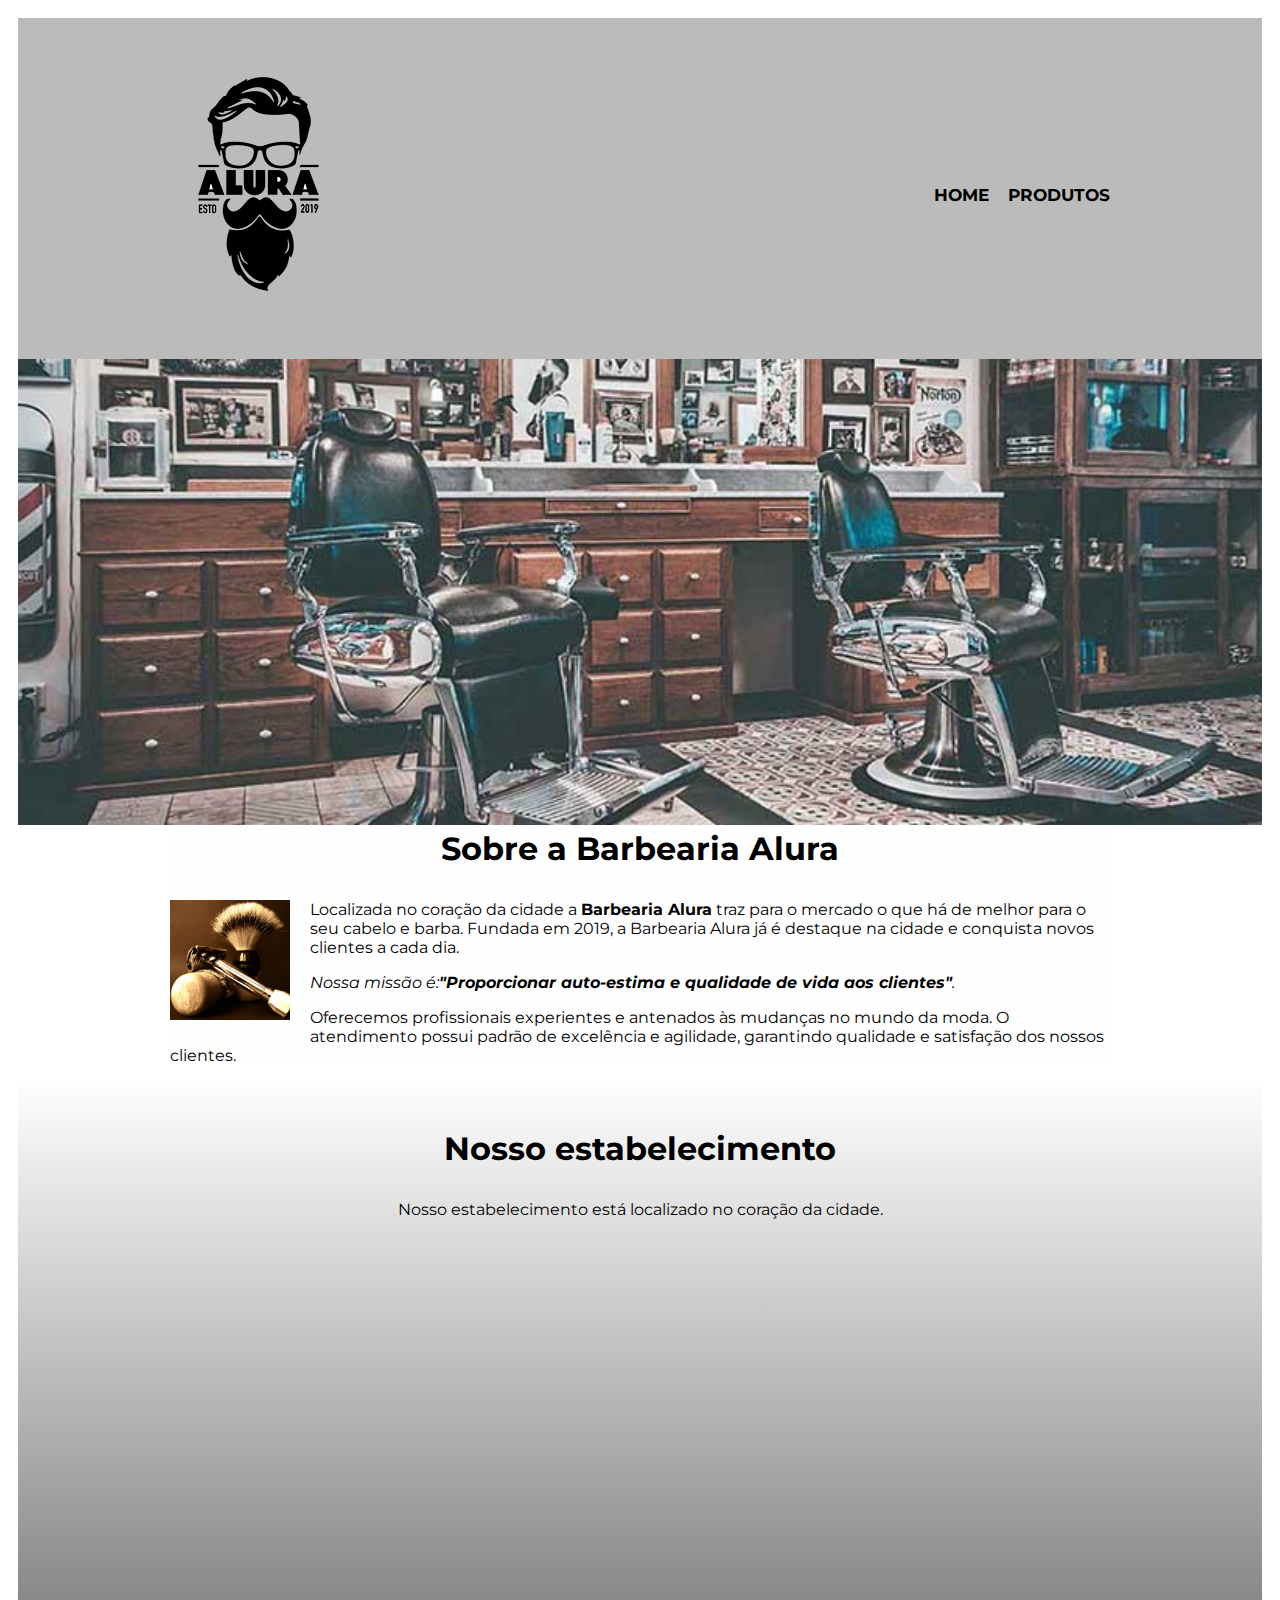
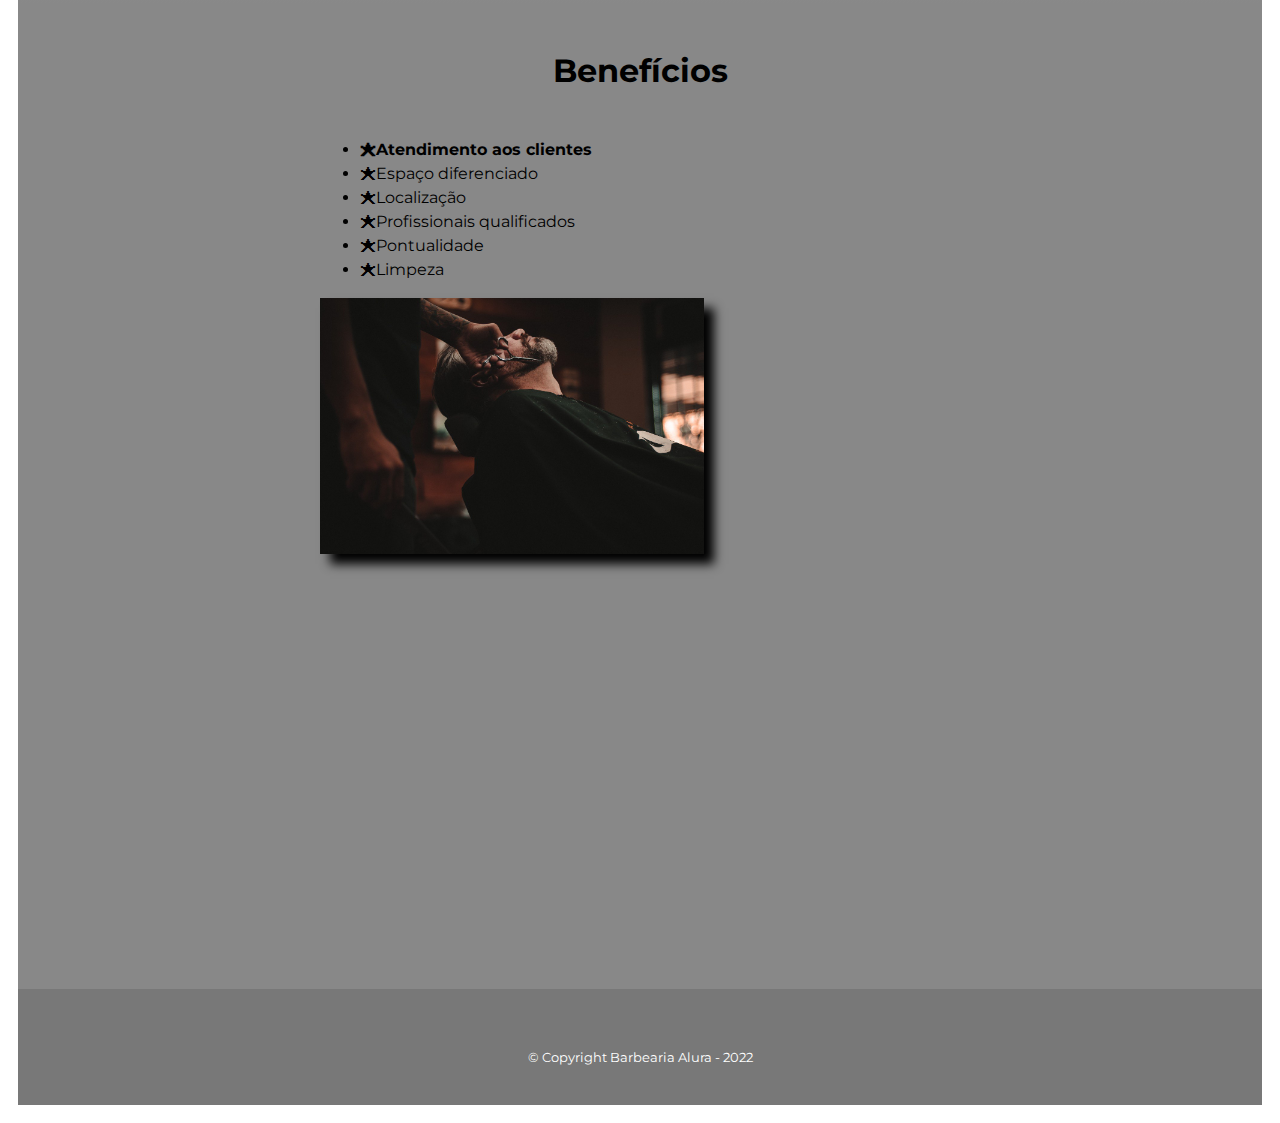
<file: index.html>
<!DOCTYPE html>
<html lang="pt-br">

<head>
    <meta charset="UTF-8">
    <meta http-equiv="X-UA-Compatible" content="IE=edge">
    <meta name="viewport" content="width=device-width, initial-scale=1.0">
    <link rel="stylesheet" href="style.css">
    <link href="https://fonts.googleapis.com/css?family=Montserrat&display=swap" rel="stylesheet">
    <title>Barbearia Alura</title>
</head>

<body>
    <header>
        <div class="caixa">
            <h1><img src="img/logo.png"></h1>

            <nav>
                <ul>
                    <li><a href="index.html"> Home </a></li>
                    <li><a href="produto.html"> Produtos </a></li>
                </ul>
            </nav>
        </div>
    </header>

    <img class="banner" src="img/cadeira.jpg" alt="Utensilios de barbeiro">

    <main>
        <section class="principal">
            <h2 class="titulo-principal"> Sobre a Barbearia Alura </h2>

            <img class="utensilios" src="img/utensilios.jpg">

            <p>Localizada no coração da cidade a <strong>Barbearia Alura</strong> traz para o mercado o que há de melhor
                para o seu cabelo e barba. Fundada em 2019, a Barbearia Alura já é destaque na cidade e conquista novos
                clientes a cada dia.</p>

            <p id="missao"><em>Nossa missão é:<strong>"Proporcionar auto-estima e qualidade de vida aos
                        clientes"</strong>.</em></p>

            <p>Oferecemos profissionais experientes e antenados às mudanças no mundo da moda. O atendimento possui
                padrão de
                excelência e agilidade, garantindo qualidade e satisfação dos nossos clientes.</p>
        </section>

        <section class="mapa">
            <h3 class="titulo-principal">Nosso estabelecimento</h3>
            <p>Nosso estabelecimento está localizado no coração da cidade.</p>
            <div class="mapa-conteudo">
                <iframe src="https://www.google.com/maps/embed?pb=!1m18!1m12!1m3!1d3656.448598130907!2d-46.634653385542414!3d-23.588239368469353!2m3!1f0!2f0!3f0!3m2!1i1024!2i768!4f13.1!3m3!1m2!1s0x94ce5a2b2ed7f3a1%3A0xab35da2f5ca62674!2sCaelum%20-%20Escola%20de%20Tecnologia!5e0!3m2!1spt-BR!2sbr!4v1580916426151!5m2!1spt-BR!2sbr"
                width="920" height="300" frameborder="0" style="border:0;" allowfullscreen=""></iframe>
            </div>
        </section>

        <section class="beneficios">
            <h3 class="titulo-principal">Benefícios</h3>

            <div class="conteudo-beneficios">

                <ul class="lista-beneficios">
                    <li class="itens">Atendimento aos clientes
                    <li class="itens">Espaço diferenciado</li>
                    <li class="itens">Localização</li>
                    <li class="itens">Profissionais qualificados</li>
                    <li class="itens">Pontualidade</li>
                    <li class="itens">Limpeza</li>
                </ul><img src="img/beneficios.jpg" class="imagem-beneficios">

            </div>
            <div class="video">
                <iframe width="100%" height="315" src="https://www.youtube.com/embed/wcVVXUV0YUY" frameborder="0"
                    allow="accelerometer; autoplay; encrypted-media; gyroscope; picture-in-picture"
                    allowfullscreen></iframe>
            </div>
        </section>
    </main>

    <footer>
        <p class="copyright">&copy; Copyright Barbearia Alura - 2022</p>
    </footer>
</body>

</html>
</file>
<file: style.css>
body {
  font-family: 'Montserrat', sans-serif;
  padding: 10px;
}

header {
    background: #bbbbbb;
    padding: 20px 0;
}

.caixa {
  position: relative;
  width: 940px;
  margin: 0 auto;
}

nav {
  position: absolute;
  top: 110px;
  right: 0;
}

nav li {
  display: inline-block;
  margin: 0 0 0 15px;
}

nav a {
    text-transform: uppercase;
    color: #000000;
    font-weight: bold;
    font-size: 17px;
    text-decoration: none;
}

nav a:hover {
  color: #c78c19;
  text-decoration: underline;
}

.produtos {
  width: 940px;
  margin: 0 auto;
  padding: 50px 0;
}

.produtos li {
  display: inline-block;
  text-align: center;
  width: 30%;
  vertical-align: top;
  margin: 0 1.5%;
  padding: 30px 20px;
  box-sizing: border-box;
  border: 2px solid #000000;
  border-radius: 10px;
}

.produtos li:hover {
  border-color: #c78c19;
}

.produtos li:active {
  border-color: green;
}

.produtos h2 {
  font-size: 25px;
  font-weight: bold;
}

.produtos li:hover h2 {
  font-size: 30px;
}

.produto-descricao {
  font-size: 18px;
}

.produto-preco {
  font-size: 22px;
  font-weight: bold;
  margin: 10px 0 0;
}

footer {
  text-align: center;
  padding: 40px 0;
  background-color: #16161694;
}

.copyright {
  color: #ffffff;
  font-size: 13px;
  margin: 20px 0 0;
}

form {
  margin: 40px 0;
}

form label, form legend {
  display: block;
  font-size: 20px;
  margin: 0 0 10px;
}

.input-padrao {
  display: block;
  margin: 0 0 20px;
  padding: 10px 25px;
  width: 50%;
}


.checkbox {
  margin: 20px 0;
}

.enviar {
  width: 40%;
  padding: 15px 0;
  background: orange;
  color: white;
  font-weight: bold;
  font-size: 16px;
  border: none;
  border-radius: 5px;
  transition: 1s all;
  cursor: pointer;
}

.enviar:hover {
  background: darkorange;
  transform: scale(1.1);
}

table {
  margin: 20px 0 40px;
}

thead {
  background: #555555;
  color: white;
  font-weight: bold;
}

td, th {
  border: 1px solid #000000;
  padding: 8px 15px;
}

.banner {
  width: 100%;
}

.titulo-principal {
   text-align: center;
   font-size: 2em;
   margin: 0 0 1em;
   clear: left;
}

.principal {
  margin: 3em 0;
  background: #fefefe;
  width: 940px;
  margin: 0 auto;
}

.principal p {
  margin: 0 0 1em;
}

.principal strong {
  font-weight: bold;
}

.principal em {
  font-style: italic;
}

.utensilios {
  width: 120px;
  float: left;
  margin: 0 20px 20px 0;
}

.beneficios {
  padding: 3em 0;
  background: #888888;
}

.conteudo-beneficios {
  width: 640px;
  margin: 0 auto;
}

.lista-beneficios {
  width: 40%;
  display: inline-block;
  vertical-align: top;
}

.itens {
   line-height: 1.5;
}

.itens:first-child{
  font-weight: bold;
}

.itens::before {
  content: "🟊";
}

.imagem-beneficios {
  width: 60%;
  opacity: 1;
  transform: 400ms;
  box-shadow: 10px 10px 10px #000000;
}

.imagem-beneficios:hover {
  opacity: 1;
  opacity: 0.3;
}

.mapa {
  padding: 3em 0;
  background: linear-gradient(#fefefe, #888888);
}

.mapa p {
  margin: 0 0 2em;
  text-align: center;
}

.mapa-conteudo {
  width: 940px;
  margin: 0 auto;
}

.video {
  width: 560px;
  margin: 2em auto;
}

@media screen and (max-width: 480px)  {
 .caixa, .principal, .conteudo-beneficios, .mapa-conteudo, .video {
   width: auto;
 }

  h1 {
    text-align: center;
  }

  nav {
    position: static;
  }

  .lista-beneficios, .imagem-beneficios {
    width: 100%;
  }

  * {
    padding: 2px;
  }

  .produtos li {
    width: 80%;
  }

  .produtos {
    position: static;
    display: inline;
  }
}
</file>
